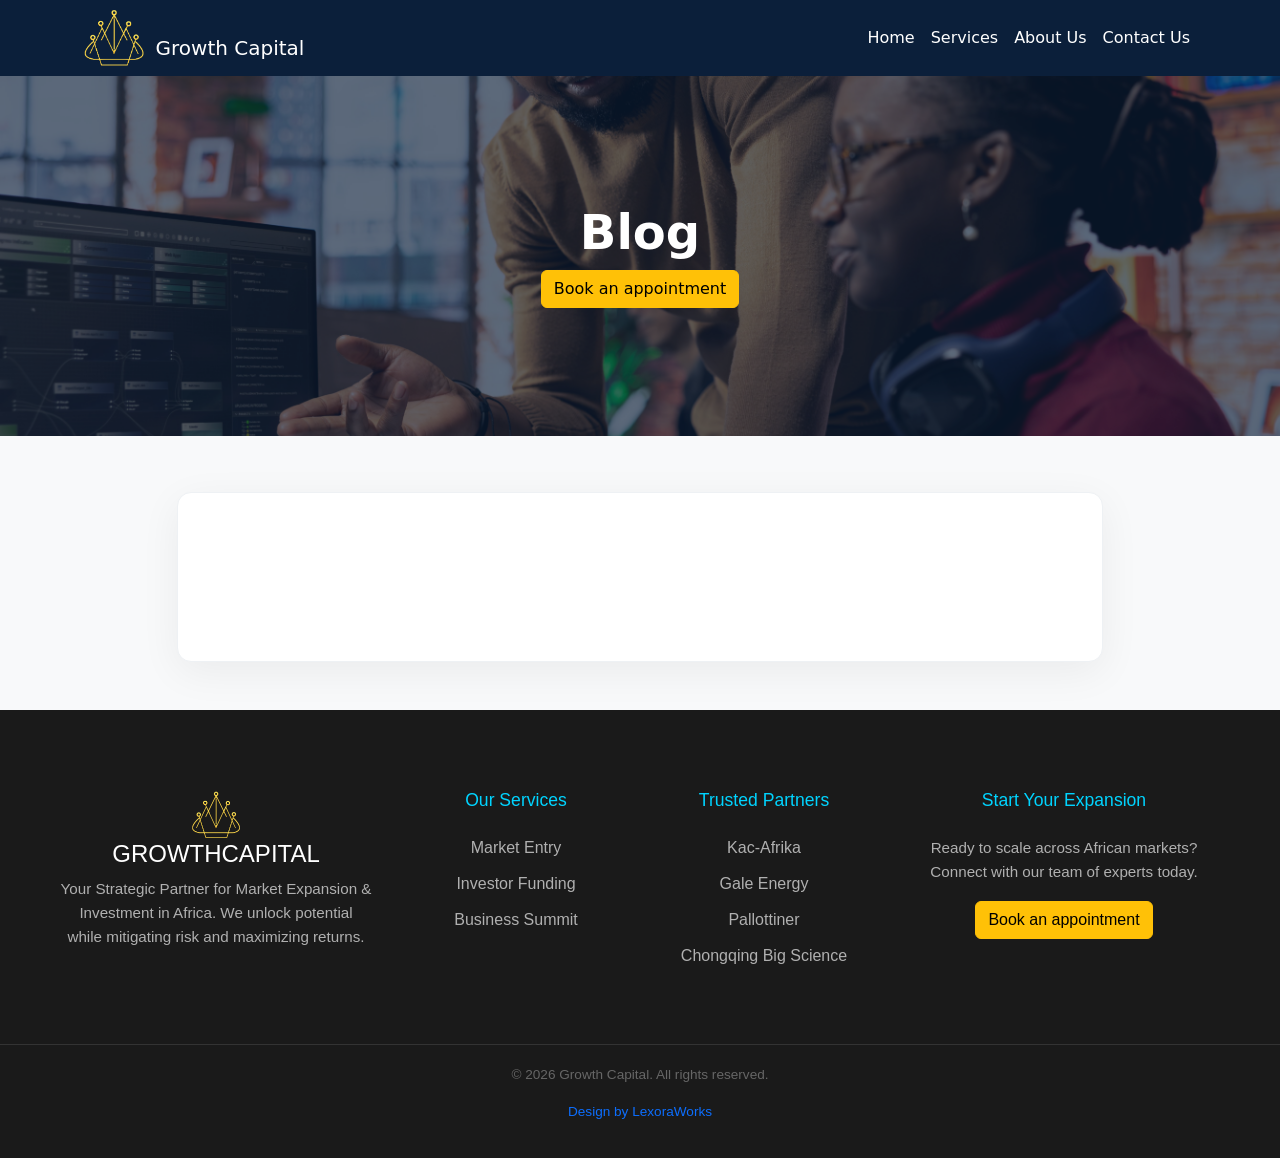
<file: blog.html>
<!DOCTYPE html>
<html lang="en">
<head>
<meta charset="UTF-8">
<meta name="viewport" content="width=device-width, initial-scale=1.0">
<title>Blog -Growth Capital</title>

<!-- Bootstrap -->
<link href="https://cdn.jsdelivr.net/npm/bootstrap@5.3.0/dist/css/bootstrap.min.css" rel="stylesheet">
<link rel="stylesheet" href="lexora/custom.css">

<!-- Icons -->
<link href="https://cdnjs.cloudflare.com/ajax/libs/font-awesome/6.5.0/css/all.min.css" rel="stylesheet">

<!-- AOS Animation -->
<link href="https://unpkg.com/aos@2.3.1/dist/aos.css" rel="stylesheet">

<!-- Google Fonts -->
<link href="https://fonts.googleapis.com/css2?family=Poppins:wght@300;500;700&display=swap" rel="stylesheet">


</head>
<body>










<!-- Calendly Script (IMPORTANT: place this before using it) -->
<script src="https://assets.calendly.com/assets/external/widget.js"></script>


<!-- NAV -->
<nav class="navbar navbar-expand-lg">
<div class="container">
  <img src="/images/logo/Growth capital.jpg.png" style="height: 60px; margin-right: 10px" alt="Growth Capital Logo">
<a class="navbar-brand mt-auto " href="index.html">Growth Capital</a>
<button class="navbar-toggler bg-light" data-bs-toggle="collapse" data-bs-target="#nav">☰</button>
<div class="collapse navbar-collapse" id="nav">
<ul class="navbar-nav ms-auto">
<li class="nav-item"><a class="nav-link" href="index.html">Home</a></li>
<li class="nav-item"><a class="nav-link" href="services.html">Services</a></li>
<li class="nav-item"><a class="nav-link" href="about.html">About Us</a></li>
<li class="nav-item"><a class="nav-link" href="contact-us.html">Contact Us</a></li>
</ul>
</div>
</div>
</nav>

<!-- HERO -->
<section class="hero pb-2" >

 <div id="heroCarousel" class="carousel slide carousel-fade"
     data-bs-ride="carousel"
     data-bs-interval="5000">

    <!-- Slides -->
    <div class="carousel-inner">

  <!-- Slide 1 -->
  <div class="carousel-item active">
    <div class="hero-slide-blog position-relative">

      <img src="images/team-technicians-brainstorming-startup-office-coding-advanced-ai.jpg"
           class="w-100 h-100 hero-img-blog">

      <div class="overlay d-flex align-items-center justify-content-center text-center text-white">
        <div class="container" data-aos="fade-up">
          <h1 class="hero-title">Blog</h1>
          <a href="contact-us.html" class="btn btn-warning">Book an appointment</a>
        </div>
      </div>

    </div>
  </div>

  

</div>

    
  </div>

</section>

<!DOCTYPE html>
<html lang="en">
<head>
  <meta charset="UTF-8">
  <meta name="viewport" content="width=device-width, initial-scale=1.0">
  <title>Blog Details</title>
  <link href="https://cdn.jsdelivr.net/npm/bootstrap@5.3.0/dist/css/bootstrap.min.css" rel="stylesheet">
</head>

<body class="bg-light">
  <style>
    /* Main Card */
.blog-post-card {
  background: #ffffff;
  border-radius: 14px;
  box-shadow: 0 10px 40px rgba(0,0,0,0.06);
  border: 1px solid #eef1f4;
}

/* Title */
.blog-title {
  font-size: 2rem;
  font-weight: 700;
  color: #0a2540;
  line-height: 1.3;
}

/* Meta (date/category) */
.blog-meta {
  font-size: 0.9rem;
  color: #6c757d;
  border-left: 3px solid #0d6efd;
  padding-left: 10px;
}

/* Image */
.blog-image-wrapper img {
  border-radius: 10px;
  max-height: 400px;
  object-fit: cover;
}

/* Content */
.blog-content {
  font-size: 1.05rem;
  line-height: 1.8;
  color: #333;
}

/* Make paragraphs inside content look better */
.blog-content p {
  margin-bottom: 1.2rem;
}

/* Optional: highlight headings inside content */
.blog-content h3 {
  margin-top: 20px;
  color: #0a2540;
  font-weight: 600;
}
  </style>
<div class="container py-5">

  <div class="row justify-content-center">
    <div class="col-lg-10">

      <div class="blog-post-card p-4 p-md-5">

        <!-- Title -->
        <h1 id="title" class="blog-title mb-3"></h1>

        <!-- Meta -->
        <p id="date" class="blog-meta mb-4"></p>

        <!-- Image -->
        <div class="blog-image-wrapper mb-4">
          <img id="image" class="img-fluid w-100">
        </div>

        <!-- Content -->
        <div id="content" class="blog-content"></div>

      </div>

    </div>
  </div>

</div>

<script>
  const posts = {
    1: {
      title: "Why Africa Is the Smart Investment Destination Amid Global Uncertainty",
      date: "March 2026",
      image: "/images/Africa invetsments Photo.jpg.jpeg",
      content: '<p>In today’s volatile global environment—marked by geopolitical tensions, inflationary pressures, and shifting supply chains—investors are increasingly seeking markets that offer both resilience and growth. Africa is rapidly emerging as that strategic destination. With 54 diverse economies, expanding regional trade under the AfCFTA’s 1.3+ billion-person market, and relatively low correlation to traditional global shocks, the continent provides a powerful diversification advantage.At the same time, Africa’s fundamentals are exceptionally strong: a population projected to reach 2.5 billion by 2050, the world’s youngest workforce, and accelerating urbanization are driving sustained demand across financial services, housing, infrastructure, healthcare, and digital solutions. Unlike saturated developed markets, Africa offers access to high-growth, underserved sectors—from agriculture and renewable energy to fintech and logistics—where investors can capture both scale and superior returns.</p><p>Beyond its growth potential, Africa is becoming increasingly investor-ready and strategically indispensable. Governments are advancing reforms to improve the ease of doing business, while regional integration is unlocking cross-border opportunities and strengthening supply chains. As global companies adopt nearshoring and diversification strategies, Africa’s proximity to key markets, abundant natural resources critical for the energy transition, and rising manufacturing capacity position it as a competitive production and sourcing hub. Importantly, the continent has demonstrated strong resilience through global shocks, supported by adaptive businesses and growing intra-African trade. For investors willing to take a long-term, strategic view, Africa is no longer an alternative—it is a necessity. With the right partners to navigate local markets and structure opportunities, the continent offers a compelling combination of risk diversification, sustainable growth, and transformative returns in an increasingly uncertain world.</p>'
    },
    2: {
      title: "From Fuel to Future: Growth Capital Leads Malawi’s EV Transformation",
      date: "March 2026",
      image: "/images/green future.jpeg",
      content: '<p>Growth Capital is driving a bold transformation in Malawi’s automobile industry through a landmark investment in electric mobility. As a leading investment facilitation firm in Africa, Growth Capital has successfully brokered a strategic partnership with renowned Malawian entrepreneur Napoleon Dzombe, resulting in the acquisition of one of the country’s first fleets of electric vehicles under the ND trademark. This milestone signals the beginning of a new era for Malawi—where innovation meets sustainability. Beyond reducing dependence on costly fuel imports, the introduction of electric vehicles positions Malawi to embrace cleaner, more efficient transport solutions while aligning with global shifts toward green energy.</p> <p>At the center of this breakthrough is Growth Capital’s role in structuring and negotiating the deal between Chongqing Big Science & Technology Development Co., Limited—a leading global automobile manufacturer and investor—and Mr. Dzombe. By bridging international capital with local entrepreneurial vision, Growth Capital has not only enabled technology transfer but also laid the foundation for long-term industrial development in Malawi. This initiative is expected to stimulate job creation, build technical capacity, and inspire further investment in sustainable transport, firmly placing Malawi on the map as an emerging player in Africa’s electric mobility revolution."</p>'
    },
    3: {
      title: "Powering Africa’s Fintech Revolution: How Growth Capital Is Unlocking Investment Opportunities",
      date: "March 2026",
      image: "/images/fintech.jpeg",
      content: "<p>Africa’s fintech sector is undergoing a powerful transformation, emerging as one of the most dynamic and fastest-growing industries on the continent. Driven by a young, tech-savvy population and over 1.2 billion mobile connections, digital finance is expanding far beyond the reach of traditional banking systems. The number of fintech companies has surged from 450 in 2020 to over 1,260 in early 2024, reflecting a wave of innovation across payments, lending, savings, and digital assets. From mobile money platforms like M-Pesa to fast-scaling startups such as Flutterwave and Paystack, fintech is not only reshaping how transactions are conducted but also unlocking financial access for millions of previously unbanked people. This rapid evolution is further supported by rising venture capital flows, which reached $5 billion in 2021, signaling strong global investor confidence in Africa’s digital financial future.</p> <p>In East Africa—particularly Kenya, Uganda, and Tanzania—fintech is at the heart of a broader economic shift toward digital economies and inclusive growth. Kenya stands out as a regional leader, with a highly developed mobile money ecosystem and a thriving startup landscape that continues to attract significant funding and innovation. Across the region, fintech is bridging critical gaps in access to credit, enabling small businesses to scale, and empowering women and youth who have traditionally been excluded from formal financial systems. At the center of this transformation is Growth Capital, playing a pivotal role in helping fintech startups unlock funding and scale their innovations. By connecting entrepreneurs with investors, structuring investment deals, and providing strategic guidance, Growth Capital is bridging the critical gap between innovative ideas and the capital required to bring them to life. Through investor funding, partnerships, and tailored financial solutions, the firm is enabling startups to navigate complex markets, accelerate growth, and deliver impactful financial services. While challenges such as access to capital and regulatory complexity remain, the trajectory is clear: fintech is not just a sector—it is the backbone of Africa’s next phase of economic growth, and Growth Capital is a key enabler of this rapidly evolving ecosystem.</p>"
    }
  };

  const params = new URLSearchParams(window.location.search);
  const id = params.get("id");

  if (posts[id]) {
    document.getElementById("title").innerText = posts[id].title;
    document.getElementById("date").innerText = posts[id].date;
    document.getElementById("image").src = posts[id].image;
    document.getElementById("content").innerText = posts[id].content;
  }
  const formattedContent = posts[id].content
  .split("\n\n")
  .map(p => `<p>${p}</p>`)
  .join("");

document.getElementById("content").innerHTML = formattedContent;
</script>

</body>
</html>


<footer class="site-footer">
  <div class="footer-container">
    <div class="footer-column brand-section">
      <div class="footer-logo-container">
        <img src="/images/logo/Growth capital.jpg.png" alt="Growth Capital Logo" class="footer-logo-img" style="height:50px">
      </div>
      <h4 class="footer-logo">GROWTH<span>CAPITAL</span></h4>
      <p>Your Strategic Partner for Market Expansion & Investment in Africa. We unlock potential while mitigating risk and maximizing returns.</p>
      <!-- Social Media links -->
      <!-- <div class="social-links">
        <a href="#" aria-label="LinkedIn">LI</a>
        <a href="#" aria-label="Twitter">TW</a>
      </div> -->
    </div>

    <div class="footer-column">
      <h3>Our Services</h3>
      <ul>
        <li><a href="services.html#Market Entry">Market Entry</a></li>
        <li><a href="services.html#investor-funding">Investor Funding</a></li>
        <li><a href="services.html#business-summit">Business Summit</a></li>
      </ul>
    </div>

    <div class="footer-column">
      <h3>Trusted Partners</h3>
      <ul>
        <li><a href="https://kac-afrika.de/en/" target="_blank">Kac-Afrika</a></li>
        <li><a href="https://galeenergy.com/" target="_blank">Gale Energy</a></li>
        <li><a href="https://www.pallottiner.org/" target="_blank">Pallottiner</a></li>
        <li><a href="https://www.auto-assemblyplants.com/" target="_blank">Chongqing Big Science</a></li>
      </ul>
    </div>

    <div class="footer-column">
      <h3>Start Your Expansion</h3>
      <p>Ready to scale across African markets? Connect with our team of experts today.</p>
      <a href="contact-us.html#booking" class="btn btn-warning">Book an appointment</a>
    </div>
  </div>

  <div class="footer-bottom">
    <div class="bottom-container">
      <p>&copy; 2026 Growth Capital. All rights reserved.</p>
      <div class="legal-links">
        <a href="https://lexoraworks.com" class="text-decoration-none"><p>Design by LexoraWorks</p></a>
      </div>
    </div>
  </div>
</footer>

<script src="https://cdn.jsdelivr.net/npm/bootstrap@5.3.0/dist/js/bootstrap.bundle.min.js"></script>
<script src="https://unpkg.com/aos@2.3.1/dist/aos.js"></script>
<script>
AOS.init();
</script>

</body>
</html>
</file>
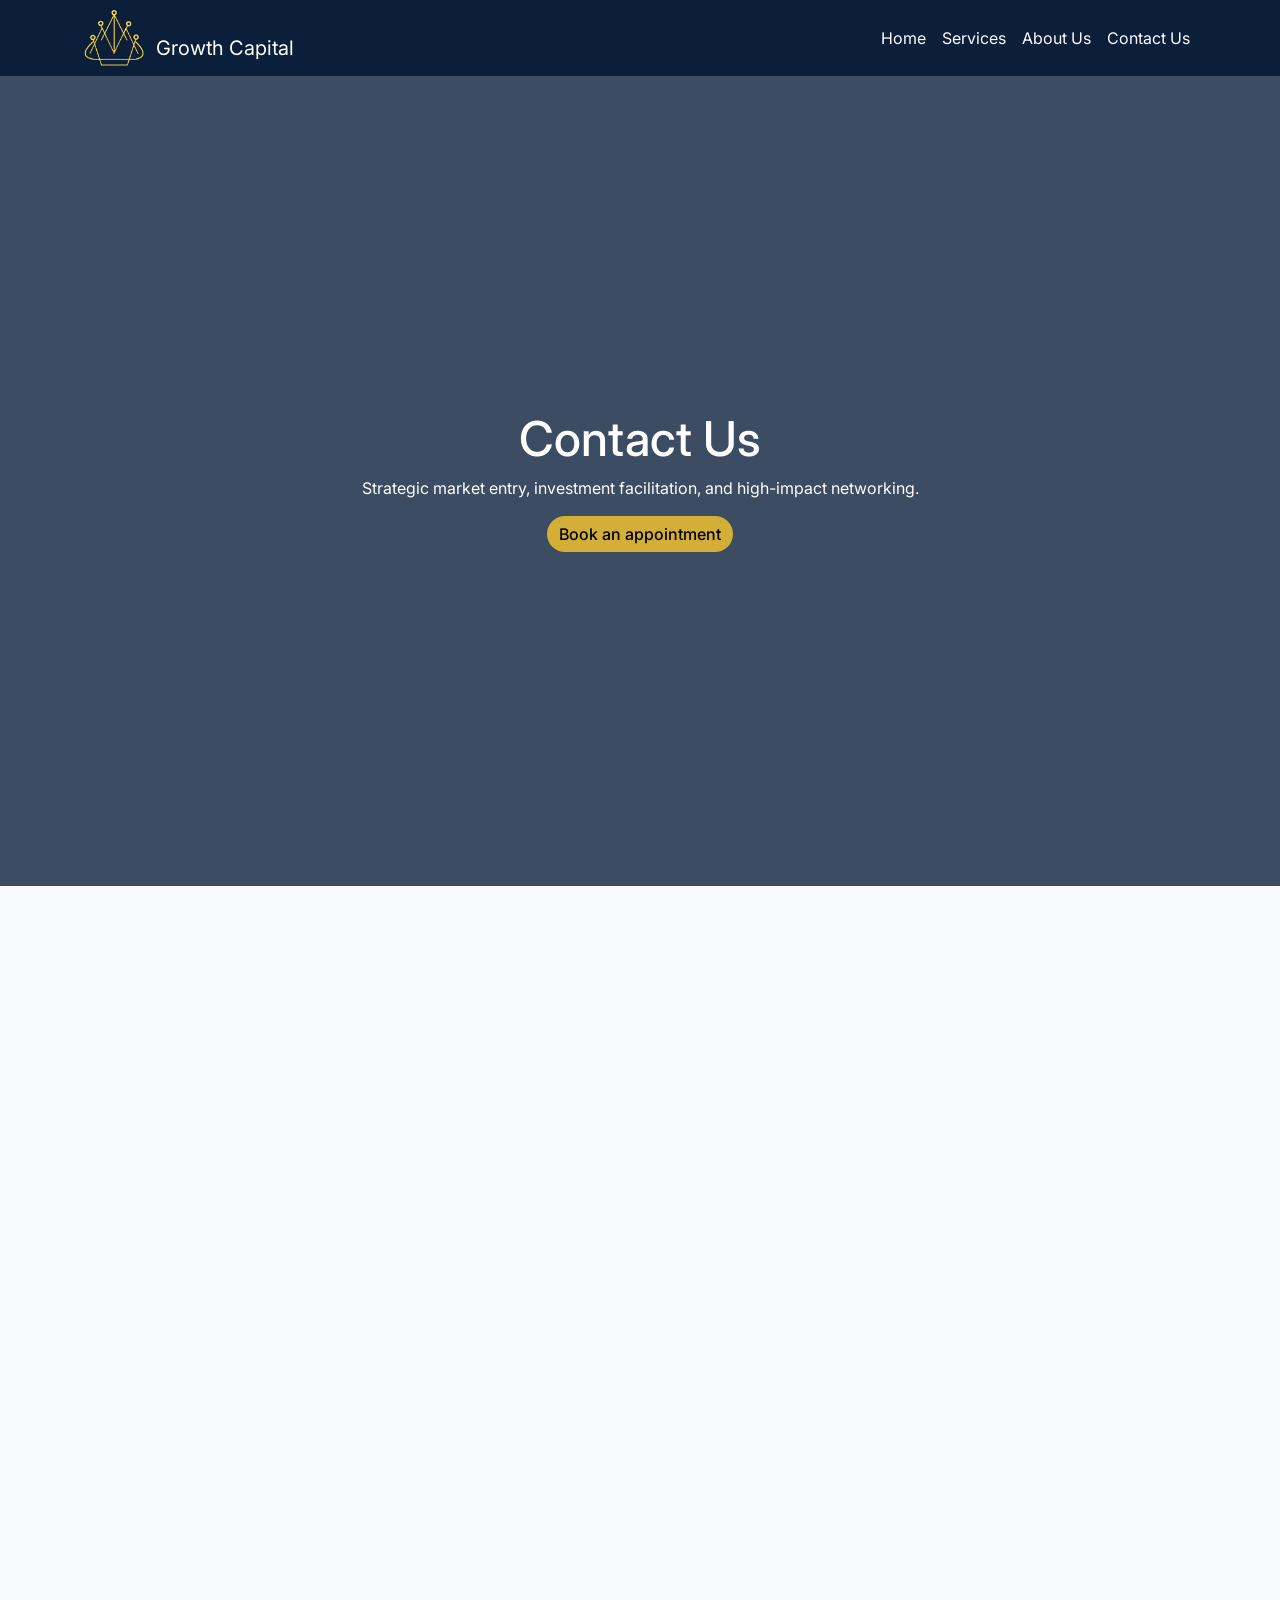
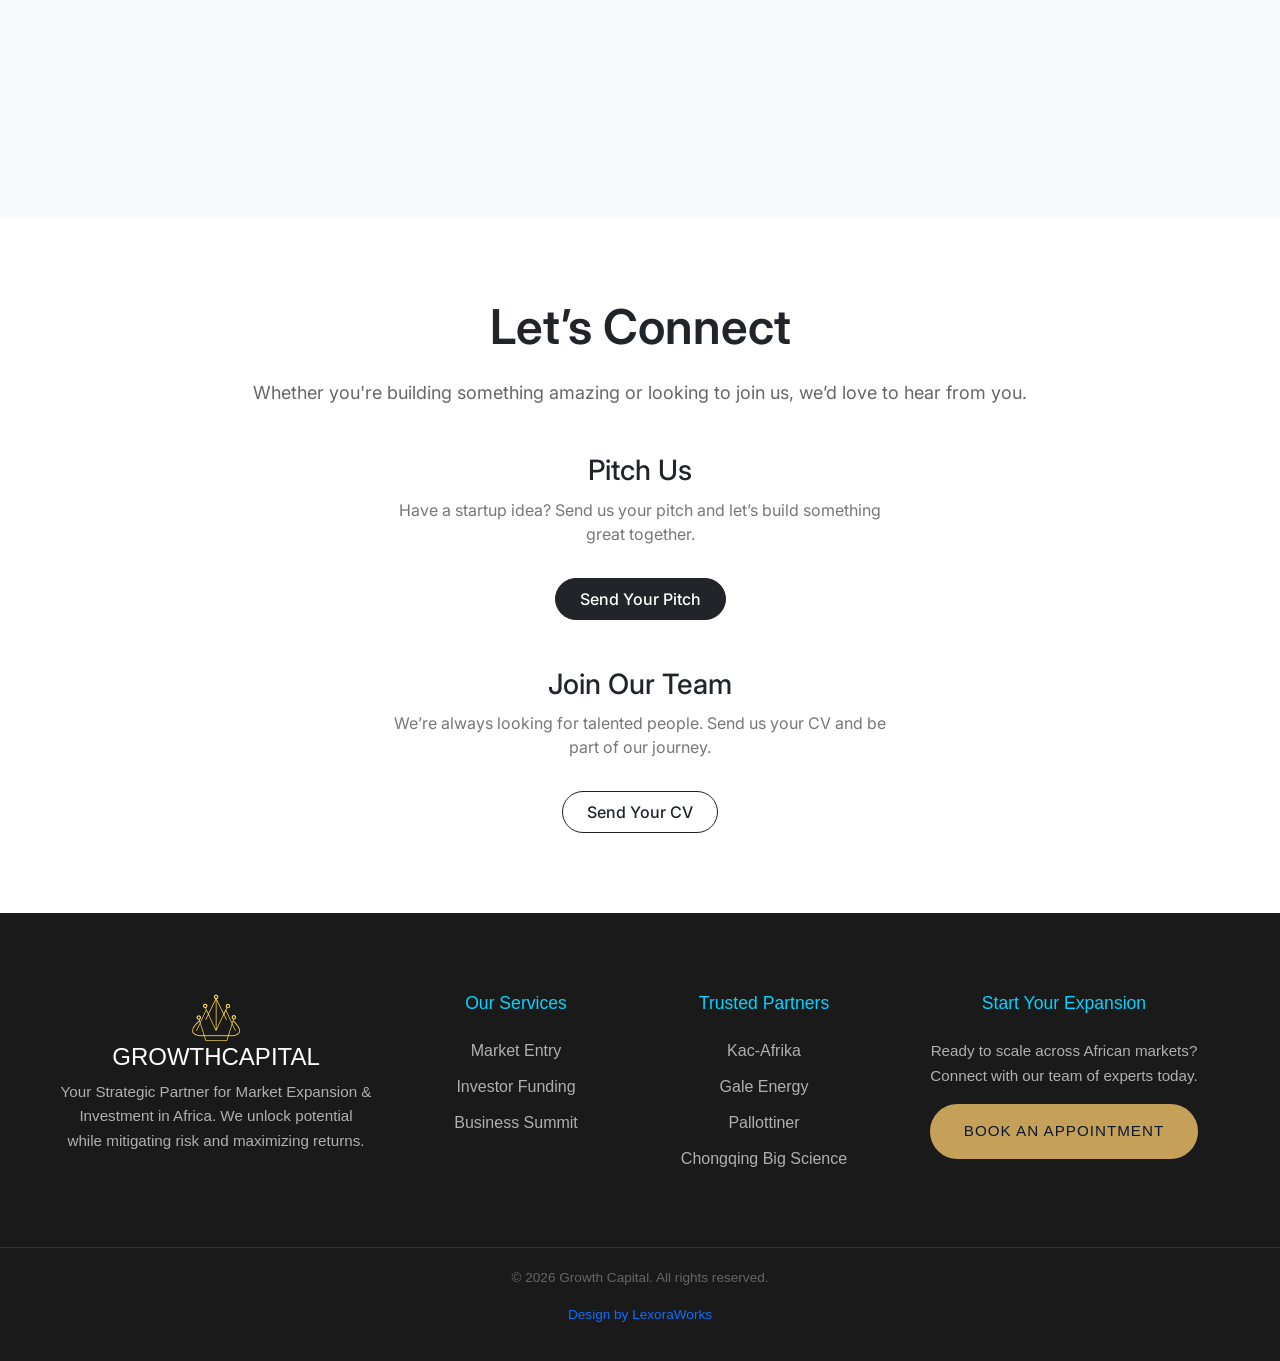
<file: contact-us.html>
<!DOCTYPE html>
<html lang="en">
<head>
<meta charset="UTF-8">
<meta name="viewport" content="width=device-width, initial-scale=1.0">
<title>Growth Capital</title>

<!-- Bootstrap -->
<link href="https://cdn.jsdelivr.net/npm/bootstrap@5.3.0/dist/css/bootstrap.min.css" rel="stylesheet">
<link rel="stylesheet" href="lexora/custom.css">
<!-- Icons -->
<link href="https://cdnjs.cloudflare.com/ajax/libs/font-awesome/6.5.0/css/all.min.css" rel="stylesheet">

<!-- AOS Animation -->
<link href="https://unpkg.com/aos@2.3.1/dist/aos.css" rel="stylesheet">

<!-- Google Fonts -->
<!-- <link href="https://fonts.googleapis.com/css2?family=Poppins:wght@300;500;700&display=swap" rel="stylesheet"> -->
<link href="https://fonts.googleapis.com/css2?family=Inter:wght@300;400;600;700&display=swap" rel="stylesheet">

<style>
body { font-family: 'Inter', sans-serif; }

.navbar { background:#0B1F3A; }
.navbar a { color:white !important; }

.hero {
background: linear-gradient(rgba(11,31,58,0.8), rgba(11,31,58,0.8)),
url('https://images.unsplash.com/photo-1507679799987-c73779587ccf');
background-size: cover;
height: 90vh;
display:flex;align-items:center;
}

.hero h1 { font-size:3rem; }
.btn-warning { background:#D4AF37; border:none; }

section { padding:80px 0; }

.card {
border:none;
box-shadow:0 5px 20px rgba(0,0,0,0.1);
transition:0.3s;
}
.card:hover { transform:translateY(-10px); }

.icon {
font-size:40px;
color:#D4AF37;
margin-bottom:15px;
}

.cta { background:#0B1F3A; color:white; text-align:center; }
footer { background:#0B1F3A; color:#aaa; text-align:center; padding:20px; }
</style>
</head>
<body>

<!-- NAV -->
<nav class="navbar navbar-expand-lg">
<div class="container">
  <img src="/images/logo/Growth capital.jpg.png" style="height: 60px; margin-right: 10px" alt="Growth Capital Logo">
<a class="navbar-brand mt-auto " href="index.html">Growth Capital</a>
<button class="navbar-toggler bg-light" data-bs-toggle="collapse" data-bs-target="#nav">☰</button>
<div class="collapse navbar-collapse" id="nav">
<ul class="navbar-nav ms-auto">
<li class="nav-item"><a class="nav-link" href="index.html">Home</a></li>
<li class="nav-item"><a class="nav-link" href="services.html">Services</a></li>
<li class="nav-item"><a class="nav-link" href="about.html">About Us</a></li>
<li class="nav-item"><a class="nav-link" href="contact-us.html">Contact Us</a></li>
</ul>
</div>
</div>
</nav>

<!-- HERO -->
<section class="hero text-white text-center">
<div class="container" data-aos="fade-up">
<h1>Contact Us</h1>
<p>Strategic market entry, investment facilitation, and high-impact networking.</p>
<a href="#booking" class="btn btn-warning">Book an appointment</a>
</div>
</section>



<script src="https://cdn.jsdelivr.net/npm/bootstrap@5.3.0/dist/js/bootstrap.bundle.min.js"></script>
<script src="https://unpkg.com/aos@2.3.1/dist/aos.js"></script>
<script>
AOS.init();
</script>










<!-- CONTACT PAGE (USE AS contact.html) -->
<section id="contact-page" class="py-5" style="background:#f8f9fa;">
  <div class="container">

    <!-- HEADER -->
    <div class="text-center mb-5" data-aos="fade-up">
      <!-- <h1 class="fw-bold">Contact Us</h1> -->
      <p class="text-muted">We’d love to hear from you. Let’s discuss how we can help you grow.</p>
    </div>

    <div class="row g-4 align-items-stretch">

      <!-- CONTACT INFO CARD -->
      <div class="col-lg-4" data-aos="fade-right">
        <div class="p-4 h-100 bg-white rounded-4 shadow-sm">
          <h4 class="mb-3 fw-semibold">Get In Touch</h4>
          <p class="text-muted">
            Reach out to us for partnerships, investment opportunities, or general inquiries.
          </p>

          <div class="mt-4">
        

            <p>
              
                <a class="text-decoration-none" href="mailto:info@growthcapmw.com?subject=Inquiry&body=Hello, I would like to ask about...">
                  info@growthcapmw.com
</a>
              
              
            </p>

            
          </div>

          <!-- SOCIALS -->
          <!-- <div class="mt-4">
            <a href="#" class="me-3 text-dark"><i class="fa-brands fa-linkedin fa-lg"></i></a>
            <a href="#" class="me-3 text-dark"><i class="fa-brands fa-facebook fa-lg"></i></a>
            <a href="#" class="text-dark"><i class="fa-brands fa-twitter fa-lg"></i></a>
          </div> -->
        </div>
      </div>

      <!-- BOOKING CARD -->
      <div class="col-lg-8" data-aos="fade-left" id="booking">
        <div class="p-4 bg-white rounded-4 shadow-sm h-100">

          <div class="text-center mb-0">
            <h3 class="fw-semibold">Book an appointment</h3>
            <p class="text-muted mb-0">
              Schedule a call to discuss your African market expansion strategy.
            </p>
          </div>

          <!-- Calendly Embed -->
          <div class="calendly-inline-widget"
               data-url="https://calendly.com/jackmapemba/let-s-grow-your-business"
               style="min-width:320px;height:650px;">
          </div>

        </div>
      </div>

    </div>
  </div>
</section>
<section class="contact-section d-flex align-items-center text-center">
  <div class="container">

    <!-- Title -->
    <h1 class="main-title mb-4">Let’s Connect</h1>
    <p class="subtitle mb-5">
      Whether you're building something amazing or looking to join us, we’d love to hear from you.
    </p>

    <!-- Pitch Us -->
    <div class="contact-box mb-5">
      <h3>Pitch Us</h3>
      <p>Have a startup idea? Send us your pitch and let’s build something great together.</p>
      <a href="https://docs.google.com/forms/d/e/1FAIpQLSdTwWRO_nwCKJz3JCh8uN0TkXquw5-cig5y9BBj6zpIvQzJ2A/viewform?usp=header" class="btn btn-dark px-4 py-2 mt-3">Send Your Pitch</a>
    </div>

    <!-- Careers -->
    <div class="contact-box">
      <h3>Join Our Team</h3>
      <p>We’re always looking for talented people. Send us your CV and be part of our journey.</p>
      <a href="https://docs.google.com/forms/d/e/1FAIpQLSdoSUU7A3fA6BS6Yo_I_6z3A-EM2dFl-Y2DF7kGde4-F15q_A/viewform?usp=header" class="btn btn-outline-dark px-4 py-2 mt-3">Send Your CV</a>
    </div>

  </div>
</section>
<footer class="site-footer">
  <div class="footer-container">
    <div class="footer-column brand-section">
      <div class="footer-logo-container">
        <img src="/images/logo/Growth capital.jpg.png" alt="Growth Capital Logo" class="footer-logo-img" style="height:50px">
      </div>
      <h4 class="footer-logo">GROWTH<span>CAPITAL</span></h4>
      <p>Your Strategic Partner for Market Expansion & Investment in Africa. We unlock potential while mitigating risk and maximizing returns.</p>
      <!-- Social Media links -->
      <!-- <div class="social-links">
        <a href="#" aria-label="LinkedIn">LI</a>
        <a href="#" aria-label="Twitter">TW</a>
      </div> -->
    </div>

    <div class="footer-column">
      <h3>Our Services</h3>
      <ul>
        <li><a href="services.html#Market Entry">Market Entry</a></li>
        <li><a href="services.html#investor-funding">Investor Funding</a></li>
        <li><a href="services.html#business-summit">Business Summit</a></li>
      </ul>
    </div>
<!-- PITCH US SECTION -->
 



    <div class="footer-column">
      <h3>Trusted Partners</h3>
      <ul>
        <li><a href="https://kac-afrika.de/en/" target="_blank">Kac-Afrika</a></li>
        <li><a href="https://galeenergy.com/" target="_blank">Gale Energy</a></li>
        <li><a href="https://www.pallottiner.org/" target="_blank">Pallottiner</a></li>
        <li><a href="https://www.auto-assemblyplants.com/" target="_blank">Chongqing Big Science</a></li>
      </ul>
    </div>

    <div class="footer-column">
      <h3>Start Your Expansion</h3>
      <p>Ready to scale across African markets? Connect with our team of experts today.</p>
      <a href="/contact-us.html#booking" class="btn cta-button">Book an appointment</a>
    </div>
  </div>

  <div class="footer-bottom">
    <div class="bottom-container">
      <p>&copy; 2026 Growth Capital. All rights reserved.</p>
      <div class="legal-links">
        <a href="https://lexoraworks.com" class="text-decoration-none"><p>Design by LexoraWorks</p></a>
      </div>
    </div>
  </div>
</footer>

<script type="text/javascript" src="https://assets.calendly.com/assets/external/widget.js" async></script>
      </div>

    </div>

  </div>
</section>



</body>

</html>
</file>
<file: lexora/custom.css>
body { font-family: 'Poppins', sans-serif; }

.navbar { background:#0B1F3A; }
.navbar a { color:white !important; }
.hero-slide {
  height: 90vh;
  overflow: hidden;
}

.hero-img {
  object-fit: cover;   /* keeps quality */
  width: 100%;
  height: 100%;
}
.hero-slide-blog {
  height: 40vh;
  overflow: hidden;
}
.hero-img-blog {
  object-fit: cover;   /* keeps quality */
  width: 100%;
  height: 100%;
}

.overlay {
  position: absolute;
  top: 0;
  left: 0;
  width: 100%;
  height: 100%;
  background: rgba(11, 31, 58, 0.65); /* dark overlay */
}

/* Text styling */
.hero-title {
  font-size: 3rem;
  font-weight: 700;
}

.hero-text {
  font-size: 1.2rem;
  margin-bottom: 20px;
}


.card {
border:none;
box-shadow:0 5px 20px rgba(0,0,0,0.1);
transition:0.3s;
}
.card:hover { transform:translateY(-10px); }

.icon {
font-size:40px;
color:#D4AF37;
margin-bottom:15px;
}
.client-logo {
  max-height: 70px;   /* 👈 controls size */

  padding: 10px;
  background: #fff;

  border-radius: 8px;

  box-shadow: 0 4px 5px rgba(0,0,0,0.08);

  transition: 0.3s ease;
}

/* Hover effect (premium feel) */
.client-logo:hover {
  transform: translateY(-5px) scale(1.05);
  box-shadow: 0 8px 25px rgba(0,0,0,0.15);
}
.cta { background:#0B1F3A; color:white; text-align:center; }
footer { background:#0B1F3A; color:#aaa; text-align:center; padding:20px; }

@media (max-width: 576px) {
  .calendly-inline-widget {
    height: 600px !important;
  }
}

/* footer */
/* Footer Base Styles */
.site-footer {
  background-color: #1a1a1a;
  color: #ffffff;
  padding: 80px 0 20px;
  font-family: 'Segoe UI', Tahoma, Geneva, Verdana, sans-serif;
}

.footer-container {
  max-width: 1200px;
  margin: 0 auto;
  display: grid;
  grid-template-columns: 1.5fr 1fr 1fr 1.5fr;
  gap: 40px;
  padding: 0 20px;
}

/* Column Styling */
.footer-column h3 {
  font-size: 1.1rem;
  margin-bottom: 25px;
  color: #00d4ff; /* Accent color */
}

.footer-column p {
  font-size: 0.95rem;
  line-height: 1.6;
  color: #b0b0b0;
}

.footer-column ul {
  list-style: none;
  padding: 0;
}

.footer-column ul li {
  margin-bottom: 12px;
}

.footer-column ul li a {
  color: #b0b0b0;
  text-decoration: none;
  transition: color 0.3s;
}

.footer-column ul li a:hover {
  color: #ffffff;
}

/* Newsletter Input */
.footer-form {
  display: flex;
  margin-top: 15px;
}

.footer-form input {
  padding: 10px;
  border: none;
  border-radius: 4px 0 0 4px;
  width: 100%;
}

.footer-form button {
  padding: 10px 15px;
  background-color: #00d4ff;
  border: none;
  color: #1a1a1a;
  font-weight: bold;
  cursor: pointer;
  border-radius: 0 4px 4px 0;
  transition: opacity 0.3s;
}

.footer-form button:hover {
  opacity: 0.9;
}

/* Bottom Bar */
.footer-bottom {
  text-align: center;
  margin-top: 60px;
  padding-top: 20px;
  border-top: 1px solid #333;
  color: #666;
  font-size: 0.85rem;
}

/* Responsive Design */
@media (max-width: 768px) {
  .footer-container {
    grid-template-columns: 1fr;
    text-align: center;
  }
  
  .footer-form {
    justify-content: center;
  }
}

/* About page team section */
/* Team Section Styles */
.team-section {
  padding: 100px 20px;
  background-color: #ffffff; /* Contrast against the dark footer */
  font-family: 'Helvetica Neue', Arial, sans-serif;
}

.team-container {
  max-width: 1200px;
  margin: 0 auto;
}

.team-header {
  text-align: center;
  margin-bottom: 60px;
}

.team-header .sub-title {
  color: #c5a059;
  text-transform: uppercase;
  letter-spacing: 2px;
  font-weight: bold;
  font-size: 0.85rem;
}

.team-header h2 {
  font-size: 2.5rem;
  color: #0a192f;
  margin: 10px 0 20px;
}

.team-header p {
  max-width: 700px;
  margin: 0 auto;
  color: #555;
  line-height: 1.6;
}

/* Grid & Cards */
.team-grid {
  display: grid;
  grid-template-columns: repeat(auto-fit, minmax(300px, 1fr));
  gap: 30px;
}

.team-card {
  background: #f8f9fa;
  border-bottom: 3px solid transparent;
  transition: all 0.3s ease;
}

.team-card:hover {
  transform: translateY(-10px);
  border-bottom: 3px solid #c5a059;
  box-shadow: 0 10px 30px rgba(0,0,0,0.1);
}

.member-image {
  overflow: hidden;
  background-color: #dddddd00; /* Placeholder color */
}

.member-image img {
  border-radius: 100px;
  height: 150px;
}

.member-overlay {
  position: absolute;
  top: 0;
  left: 0;
  width: 100%;
  height: 100%;
  background: rgba(10, 25, 47, 0.8); /* Navy overlay */
  display: flex;
  justify-content: center;
  align-items: center;
  opacity: 0;
  transition: 0.3s ease;
}

.team-card:hover .member-overlay {
  opacity: 1;
}

.social-icons a {
  color: #c5a059;
  border: 1px solid #c5a059;
  padding: 8px 15px;
  text-decoration: none;
  font-size: 0.8rem;
  transition: 0.3s;
}

.social-icons a:hover {
  background: #c5a059;
  color: #fff;
}

.member-info {
  padding: 25px;
}

.member-info h3 {
  margin: 0 0 5px;
  color: #0a192f;
  font-size: 1.25rem;
}

.member-info span {
  display: block;
  color: #c5a059;
  font-size: 0.9rem;
  font-weight: bold;
  margin-bottom: 15px;
}

.member-info p {
  font-size: 0.9rem;
  color: #666;
  line-height: 1.5;
}

/* Responsive */
@media (max-width: 768px) {
  .team-header h2 {
    font-size: 2rem;
  }
}


/* Professional CTA Button Styling */
.cta-button {
  display: inline-block;
  padding: 14px 32px;
  background-color: #c5a059; /* Your Gold Brand Color */
  color: #0a192f !important; /* Deep Navy text for contrast */
  text-decoration: none;
  font-size: 0.95rem;
  font-weight: 700;
  text-transform: uppercase;
  letter-spacing: 1px;
  border: 2px solid #c5a059;
  border-radius: 4px; /* Slight roundness for a modern look */
  transition: all 0.3s ease;
  cursor: pointer;
}

/* Hover State */
.cta-button:hover {
  background-color: transparent;
  color: #c5a059 !important; /* Flips colors on hover */
  transform: translateY(-3px); /* Subtle lift effect */
  box-shadow: 0 10px 20px rgba(0, 0, 0, 0.1);
}

/* Active/Click State */
.cta-button:active {
  transform: translateY(-1px);
}
/* BLOG SECTION */
  .blog-card {
    border-radius: 15px;
    transition: all 0.3s ease;
  }

  .blog-card:hover {
    transform: translateY(-5px);
    box-shadow: 0 10px 25px rgba(0,0,0,0.1);
  }

  .blog-card img {
    border-top-left-radius: 15px;
    border-top-right-radius: 15px;
    height: 220px;
    object-fit: cover;
  }

  pitch us sectioN
  .contact-section {
  min-height: 100vh;
  background: #ffffff;
}

.main-title {
  font-size: 48px;
  font-weight: 600;
}

.subtitle {
  color: #666;
  font-size: 18px;
}

.contact-box {
  max-width: 500px;
  margin: 0 auto;
}

.contact-box h3 {
  font-size: 28px;
  margin-bottom: 10px;
}

.contact-box p {
  color: #777;
  font-size: 16px;
}

.btn {
  border-radius: 30px;
  font-weight: 500;
}
</file>
